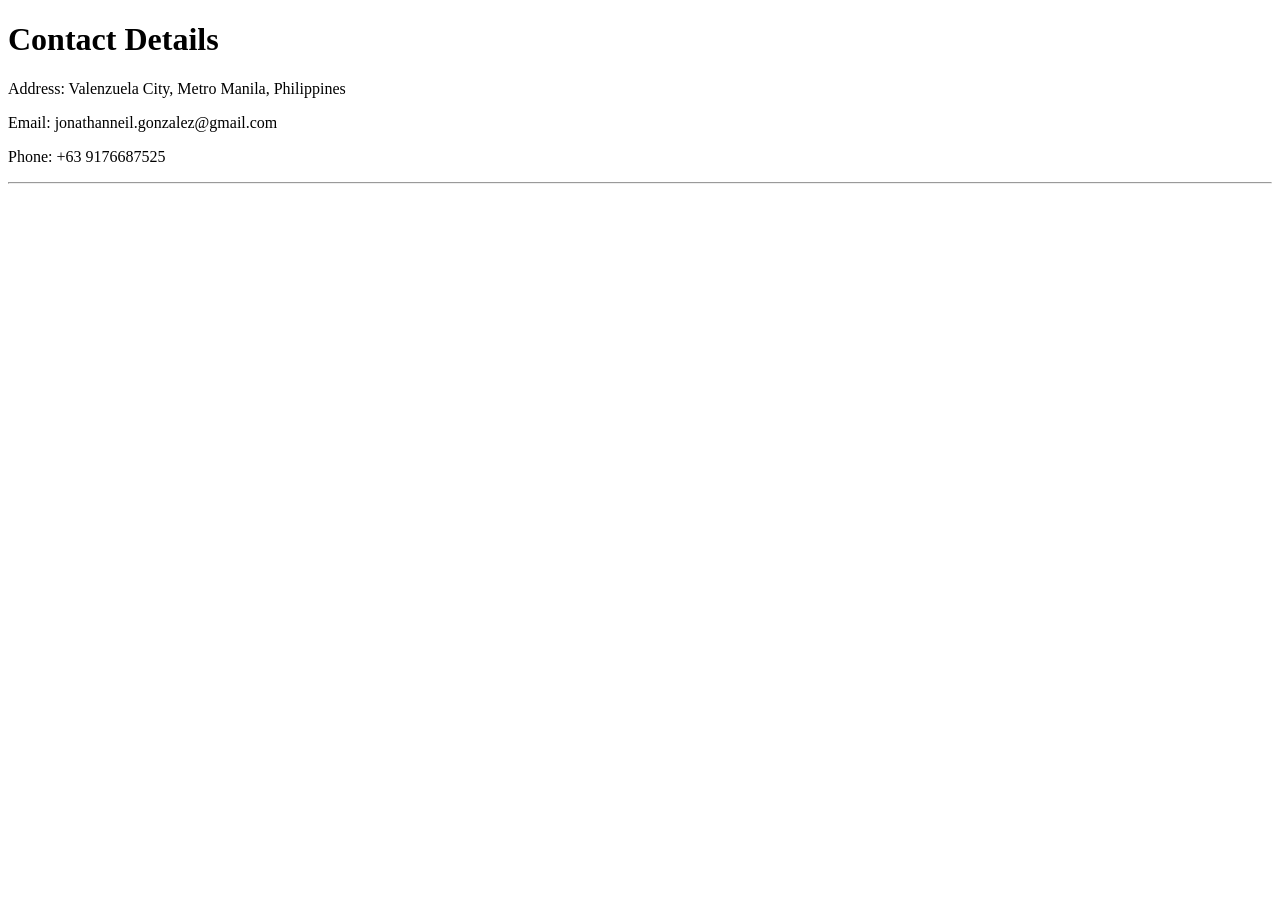
<file: Resume/Contact.html>
<!DOCTYPE html>
<html lang="en">
<head>
    <meta charset="UTF-8">
    <meta name="viewport" content="width=device-width, initial-scale=1.0">
    <title>Contact</title>
</head>
<body>
    <h1>Contact Details</h1>
    <p>Address: Valenzuela City, Metro Manila, Philippines</p>
    <p>Email: jonathanneil.gonzalez@gmail.com</p>
    <p>Phone: +63 9176687525</p>
    <hr>
</body>
</html>
</file>
